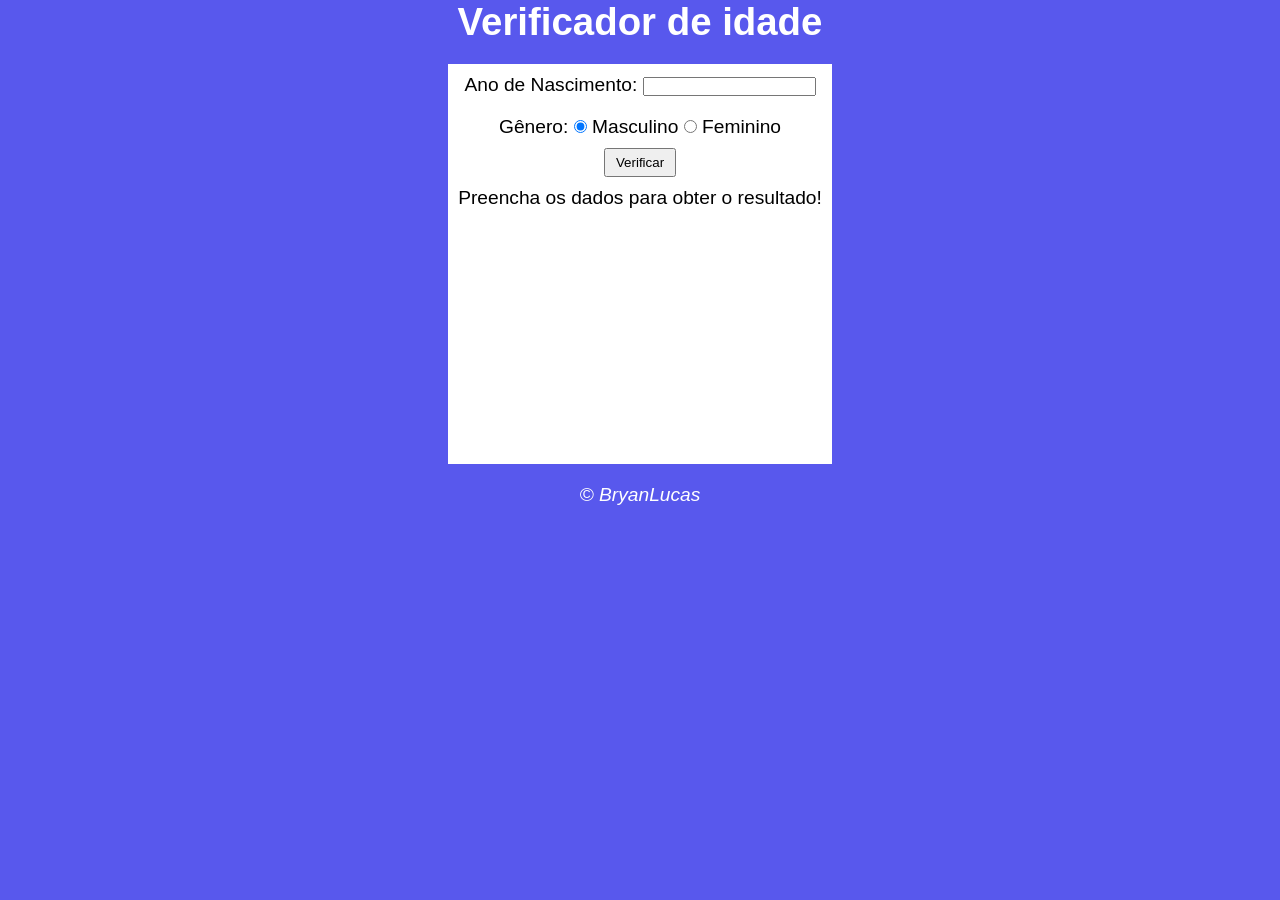
<file: desafio1/index.html>
<!doctype html>
<html lang="pt-br">
  <head>
    <meta charset="UTF-8" />
    <meta name="viewport" content="width=device-width, initial-scale=1.0" />
    <title>Verificador de idade</title>
    <link rel="stylesheet" href="style.css" />
  </head>
  <body>
    <h1>Verificador de idade</h1>
    <main>
      <form id="form">
        <div>
          <label for="nascimento">Ano de Nascimento: </label>
          <input type="number" name="nascimento" id="nascimento" />
        </div>

        <div>
          <label for="genero">Gênero:</label>
          <input type="radio" name="genero" id="masculino" checked /> 
          <label for="masculino">Masculino</label>
          <input type="radio" name="genero" id="feminino" />
          <label for="feminino">Feminino</label>
        </div>

        <button type="submit" id="verificar">Verificar</button>
      </form>
      <div id="resposta">
        <p>Preencha os dados para obter o resultado!</p>
      </div>
    </main>
    <footer>&copy; BryanLucas</footer>
    <script src="app.js"></script>
  </body>
</html>
</file>
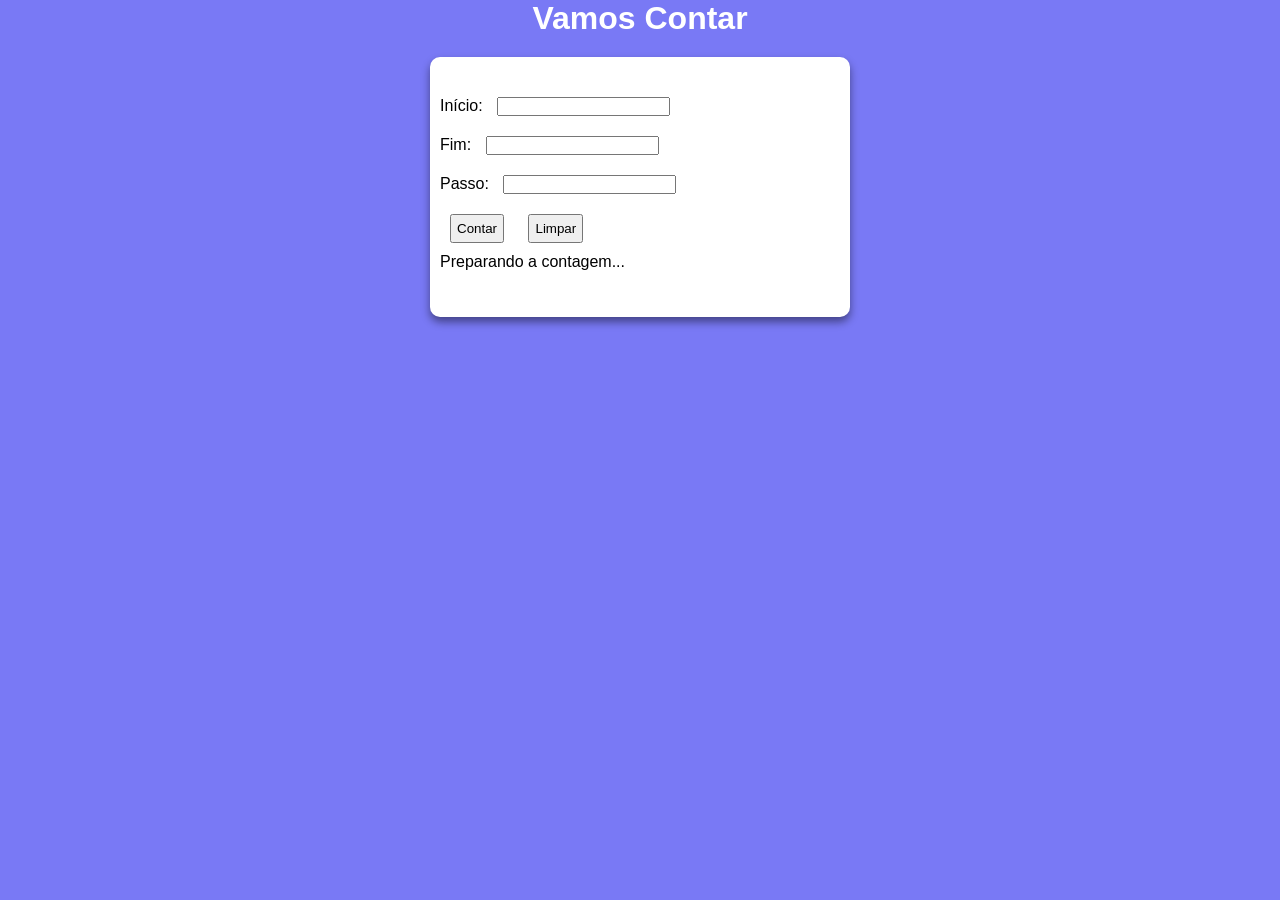
<file: ex3Contador/index.html>
<!doctype html>
<html lang="pt-br">
  <head>
    <meta charset="UTF-8" />
    <meta name="viewport" content="width=device-width, initial-scale=1.0" />
    <title>Document</title>
    <link rel="stylesheet" href="style.css" />
  </head>
  <body>
    <header> <h1>Vamos Contar</h1></header>
    <main>
        <form>
            <div>
                <label for="inicio">Início:</label>
                <input type="number" name="inicio" id="inicio" required>
            <div>

            <div>
                <label for="fim">Fim:</label>
                <input type="number" name="fim" id="fim" required>
            </div>
            
            <div>
                <label for="passo">Passo:</label>
                <input type="number" name="passo" id="passo" required>
            </div>

            <input type="submit" value="Contar" id="btnContar">
            <input type="reset" value="Limpar">
        </form>

        <p id="resultado">Preparando a contagem...</p>
    </main>
    <script src="app.js"></script>
  </body>
</html>
</file>
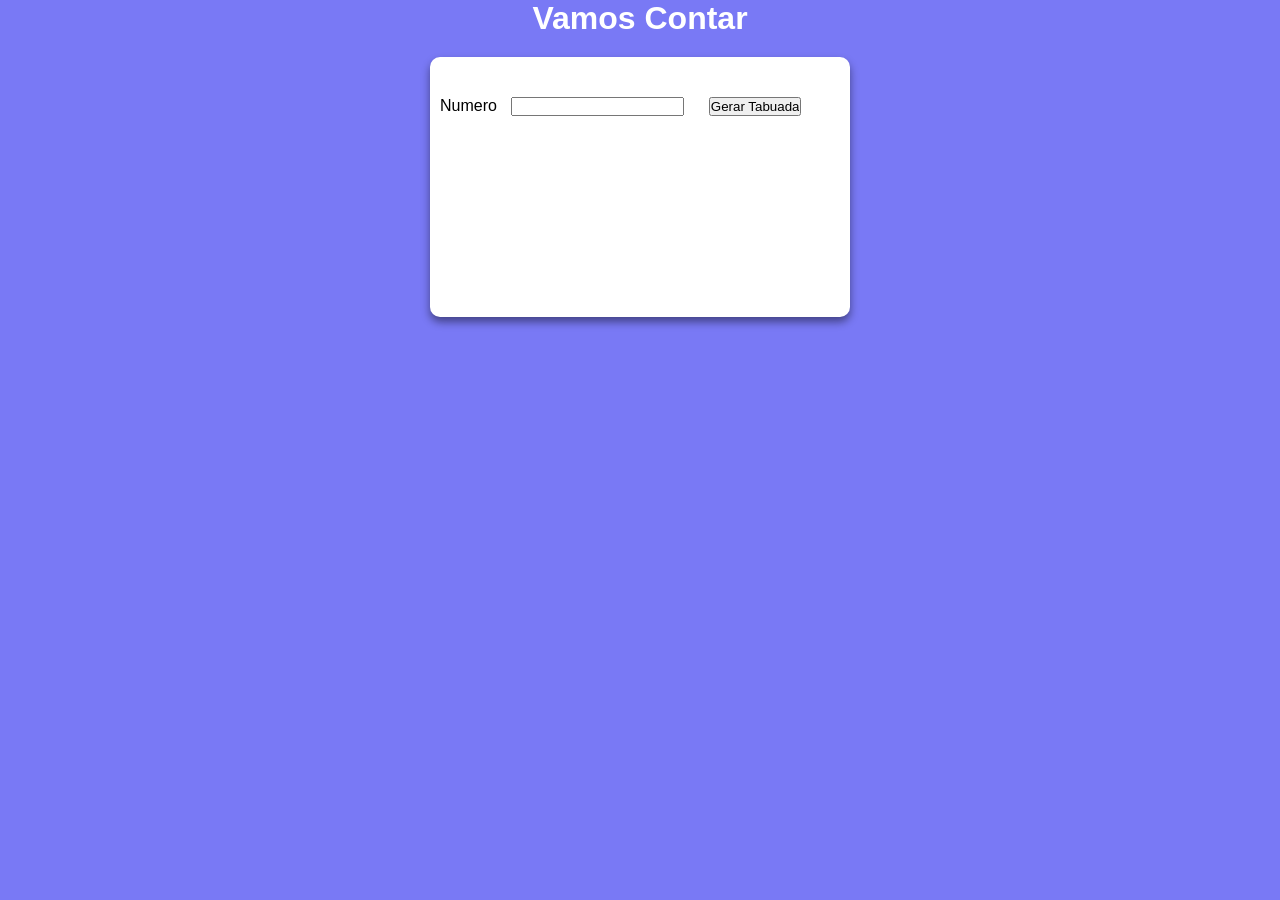
<file: ex4Tabuada/index.html>
<!doctype html>
<html lang="pt-br">
  <head>
    <meta charset="UTF-8" />
    <meta name="viewport" content="width=device-width, initial-scale=1.0" />
    <title>Document</title>
    <link rel="stylesheet" href="style.css" />
  </head>
  <body>
    <header><h1>Vamos Contar</h1></header>
    <main>
      <form>
        <label for="numero">Numero</label>
        <input type="number" name="numero" id="numero" required />

        <input type="button" value="Gerar Tabuada" id="btnGerar" />
        <ul id="tabuada"></ul>
      </form>
    </main>
    <script src="app.js"></script>
  </body>
</html>
</file>
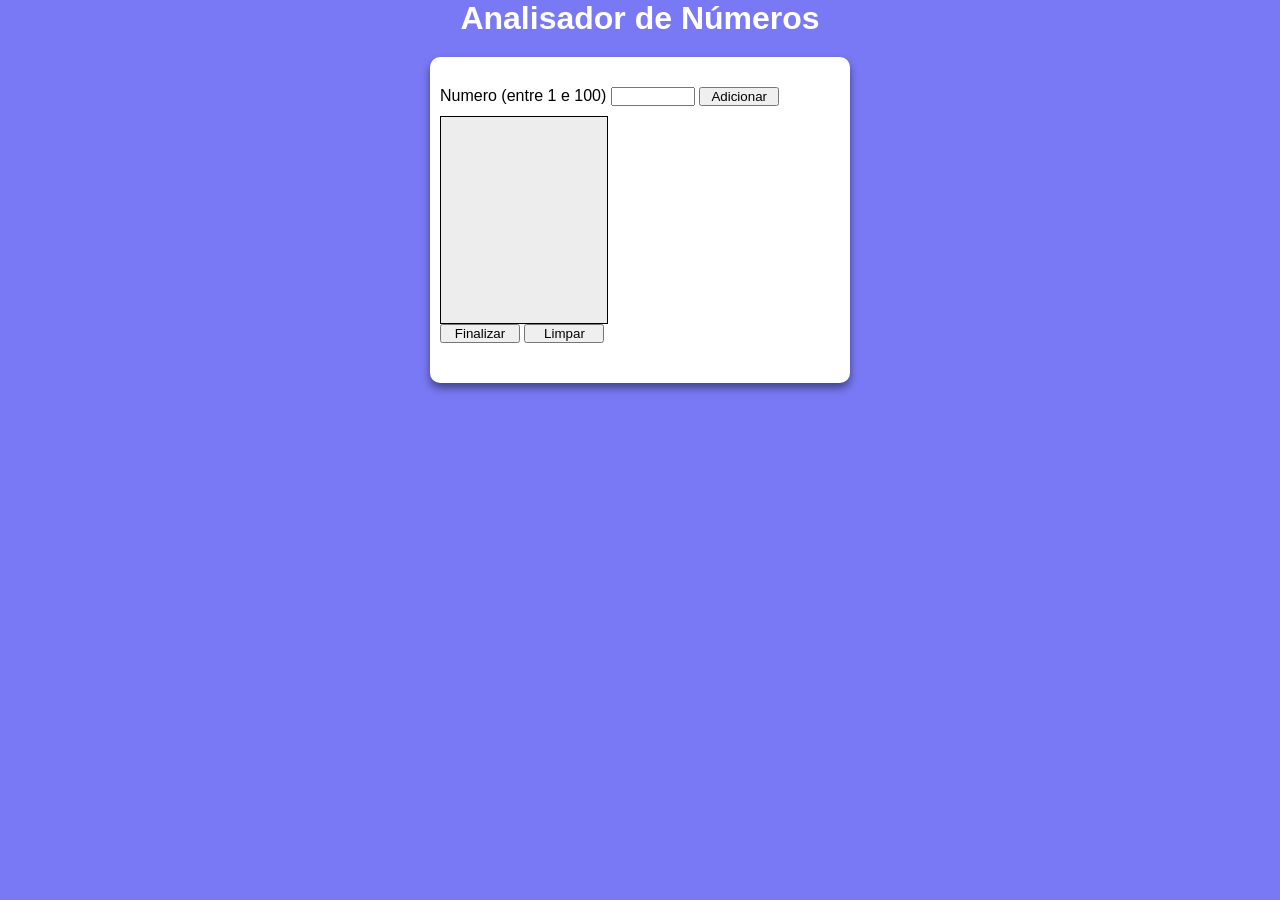
<file: exAnalizadorNum/index.html>
<!doctype html>
<html lang="pt-br">
  <head>
    <meta charset="UTF-8" />
    <meta name="viewport" content="width=device-width, initial-scale=1.0" />
    <title>Document</title>
    <link rel="stylesheet" href="style.css" />
  </head>
  <body>
    <header><h1>Analisador de Números</h1></header>
    <main>
      <form>
        <label for="numero">Numero (entre 1 e 100)</label>
        <input
          type="number"
          name="numero"
          id="numero"
          required
          min="1"
          max="100"
        />

        <input type="submit" value="Adicionar"/>
      </form>
      <ul id="lista"></ul>
      <input type="submit" value="Finalizar" id="btnFinalizar" />
      <input type="submit" value="Limpar" id="btnLimpar" />
      <div id="resultado"></div>
    </main>
    <script src="app.js"></script>
  </body>
</html>
</file>
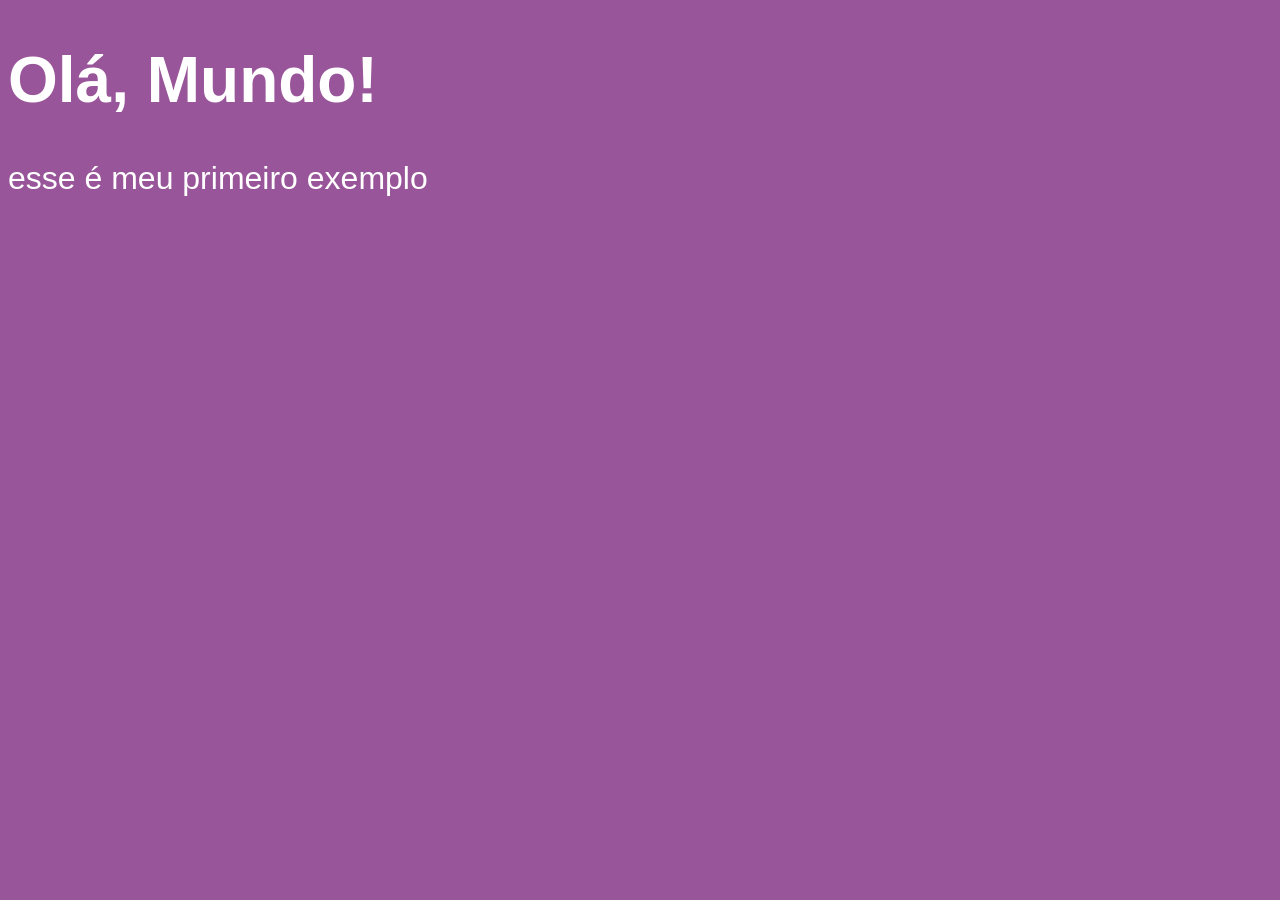
<file: aula01/ex01.html>
<!doctype html>
<html lang="pt-br">
  <head>
    <meta charset="UTF-8" />
    <meta name="viewport" content="width=device-width, initial-scale=1.0" />
    <title>Document</title>
    <style>
      body {
        font-family: Arial, Helvetica, sans-serif;
        font-size: 2em;
        color: white;
        background-color: #995599;
      }
    </style>
  </head>
  <body>
    <h1>Olá, Mundo!</h1>
    <p>esse é meu primeiro exemplo</p>

    <script>
      alert("Minha primeira mensagem!");
      confirm("Está gostando de JavaScript?");
      prompt("qual é seu nome?");
    </script>
  </body>
</html>
</file>
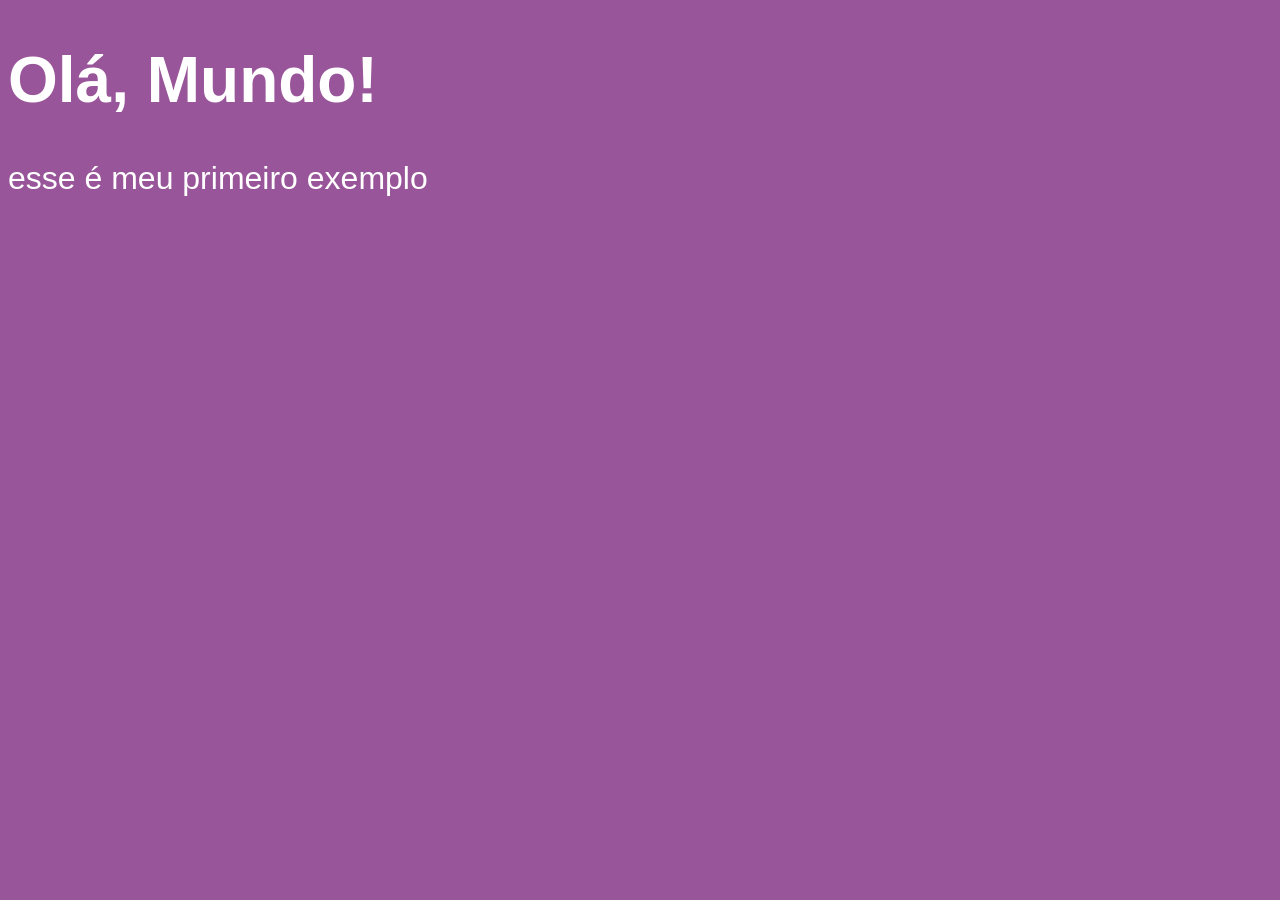
<file: aula02/ex01.html>
<!doctype html>
<html lang="pt-br">
  <head>
    <meta charset="UTF-8" />
    <meta name="viewport" content="width=device-width, initial-scale=1.0" />
    <title>Document</title>
    <style>
      body {
        font-family: Arial, Helvetica, sans-serif;
        font-size: 2em;
        color: white;
        background-color: #995599;
      }
    </style>
  </head>
  <body>
    <h1>Olá, Mundo!</h1>
    <p>esse é meu primeiro exemplo</p>

    <script>
     let nome = prompt("qual é seu nome?");
     alert("Seja bem-vindo " + nome + "!")
    </script>
  </body>
</html>
</file>
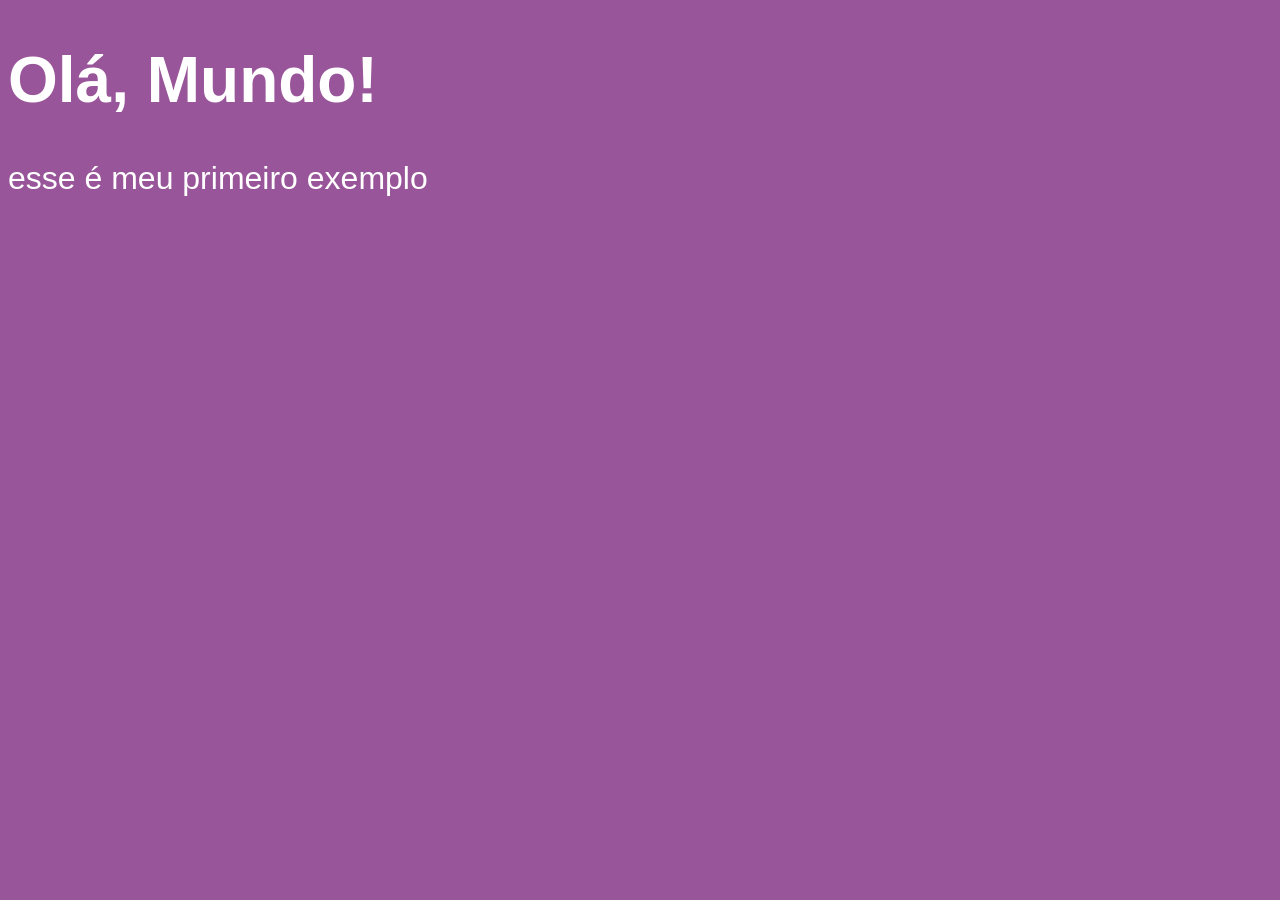
<file: aula02/ex02.html>
<!doctype html>
<html lang="pt-br">
  <head>
    <meta charset="UTF-8" />
    <meta name="viewport" content="width=device-width, initial-scale=1.0" />
    <title>Document</title>
    <style>
      body {
        font-family: Arial, Helvetica, sans-serif;
        font-size: 2em;
        color: white;
        background-color: #995599;
      }
    </style>
  </head>
  <body>
    <h1>Olá, Mundo!</h1>
    <p>esse é meu primeiro exemplo</p>

    <script>
      // (number + number) = Adição
      // (string + string) = Concatenação
      let n1 = Number(prompt("digite um numero:"));
      let n2 = Number(prompt("digite outro numero"));
      let soma = n1 + n2;

      alert(`A soma entre ${n1} e ${n2} é: ${soma}`)
    </script> 
  </body>
</html>
</file>
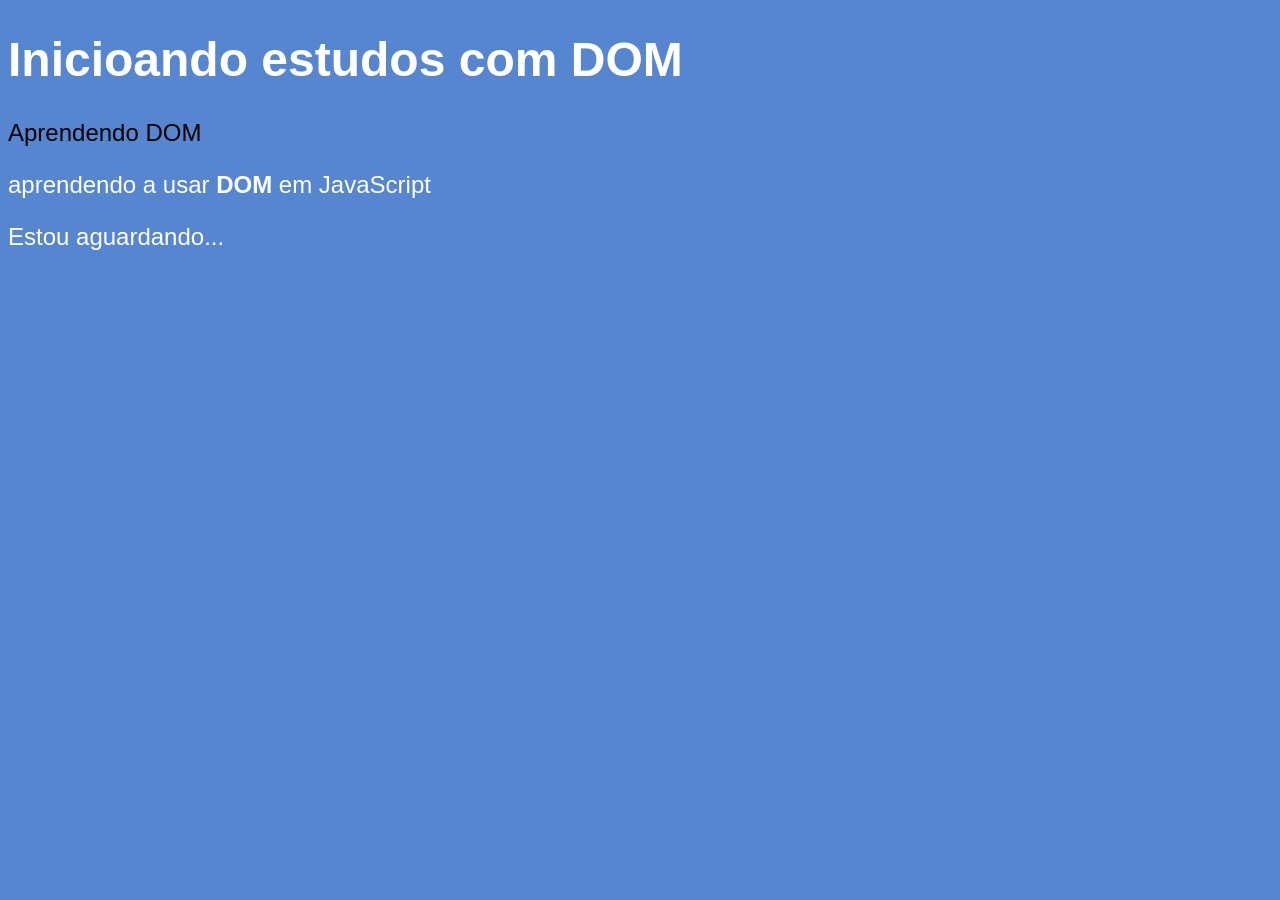
<file: aula09/ex04.html>
<!doctype html>
<html lang="pt-br">
  <head>
    <meta charset="UTF-8" />
    <meta name="viewport" content="width=device-width, initial-scale=1.0" />
    <title>Primeros testes com DOM</title>
    <style>
      body {
        background-color: #5786d0;
        color: white;
        font-family: Arial, Helvetica, sans-serif;
        font-size: 1.5em;
      }
    </style>
  </head>
  <body>
    <h1>Inicioando estudos com DOM</h1>
    <p>Aqui vai o resultado</p>

    <p>aprendendo a usar <strong>DOM</strong> em JavaScript</p>
    <div id="msg" class="msg" name="msg">Clique Aqui</div>

    <script>
      const p1 = document.getElementsByTagName("p")[0];
      p1.innerText = "Aprendendo DOM";
      p1.style.color = "black";

      //const div = document.getElementById('msg')
      //const div = document.getElementsByName("msg");
      //const div = document.getElementsByClassName('msg')
      const div = document.querySelector('div#msg')
      
      div.innerText = "Estou aguardando...";
    </script>
  </body>
</html>
</file>
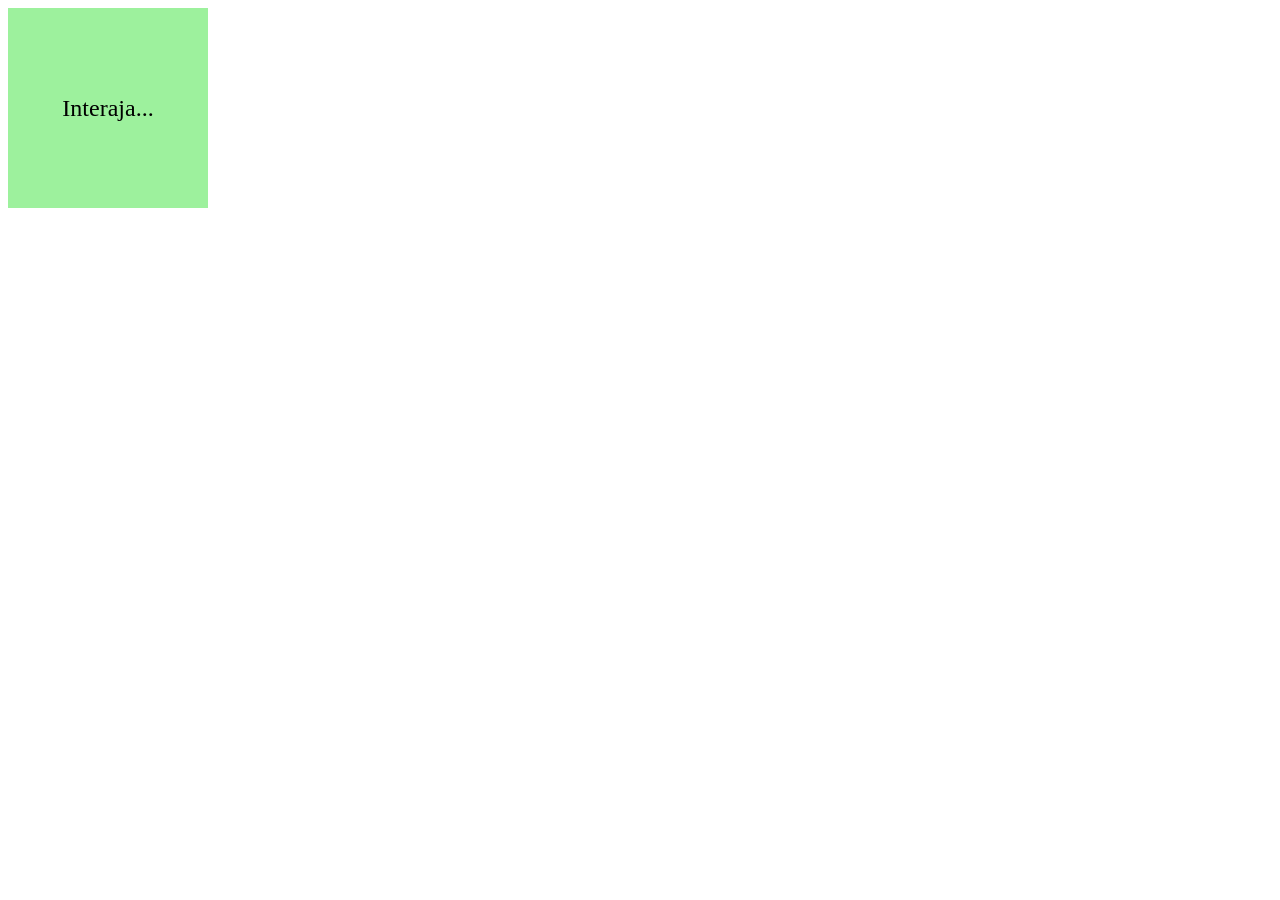
<file: aula10/ex05.html>
<!doctype html>
<html lang="pt-br">
  <head>
    <meta charset="UTF-8" />
    <meta name="viewport" content="width=device-width, initial-scale=1.0" />
    <title>eventos DOM</title>
    <style>
      #box {
        width: 200px;
        height: 200px;
        background-color: #9df19d;
        font-size: 1.5em;
        display: flex;
        align-items: center;
        justify-content: center;
      }
    </style>
  </head>
  <body>
    <div id="box">Interaja...</div>

    <script>
      const box = document.getElementById("box");

      function enter() {
        box.innerText = "Entrou!";
      }

      function left() {
        box.innerText = "Saiu!";
        box.style.background = '#9df19d'
      }

      function clicked() {
        box.innerText = "Clicou!";
        box.style.background = 'red'
      }

      box.addEventListener("mouseenter", enter);
      box.addEventListener("mouseleave", left);
      box.addEventListener("click", clicked);
    </script>
  </body>
</html>
</file>
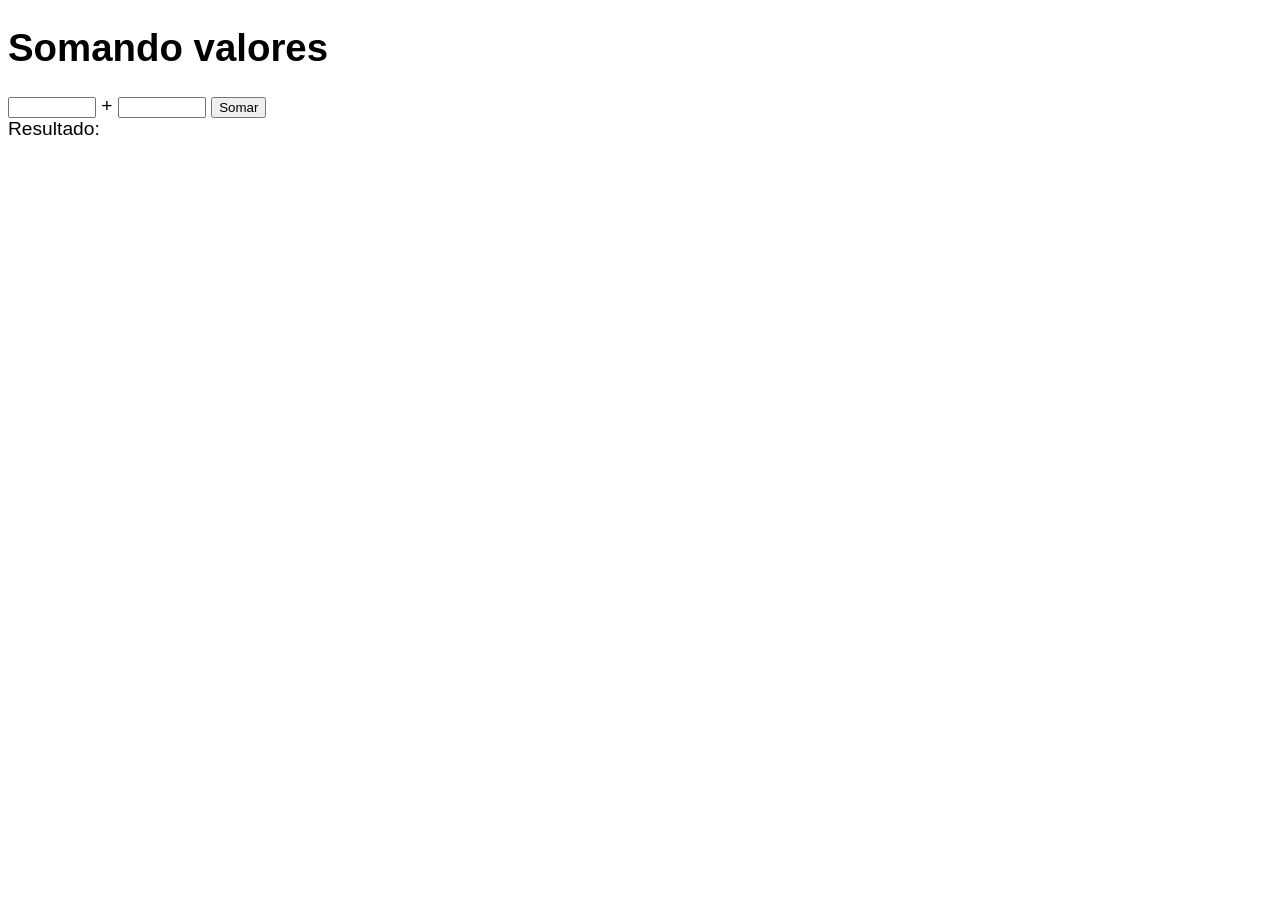
<file: aula10/ex06.html>
<!doctype html>
<html lang="pt-br">
  <head>
    <meta charset="UTF-8" />
    <meta name="viewport" content="width=device-width, initial-scale=1.0" />
    <title>Somando Numeros</title>
    <style>
        body{
            font: 1.2em arial;
        }

        input{
            width: 80px;
        }
    </style>
  </head>
  <body>
    <h1>Somando valores</h1>
    <input type="number" name="n1" id="n1" /> +
    <input type="number" name="n2" id="n2" />
    <button type="submit" id="somar">Somar</button>
    <div id="resultado">Resultado:</div>

    <script>
      const btnSomar = document.getElementById("somar");

      function somar() {
        const n1 = Number(document.getElementById("n1").value);
        const n2 = Number(document.getElementById("n2").value);
        const soma = n1 + n2;
        const resultado = document.getElementById("resultado");

        resultado.innerText = `Resultado: ${n1} + ${n2} = ${soma}`;
      }

      btnSomar.addEventListener("click", somar);
    </script>
  </body>
</html>
</file>
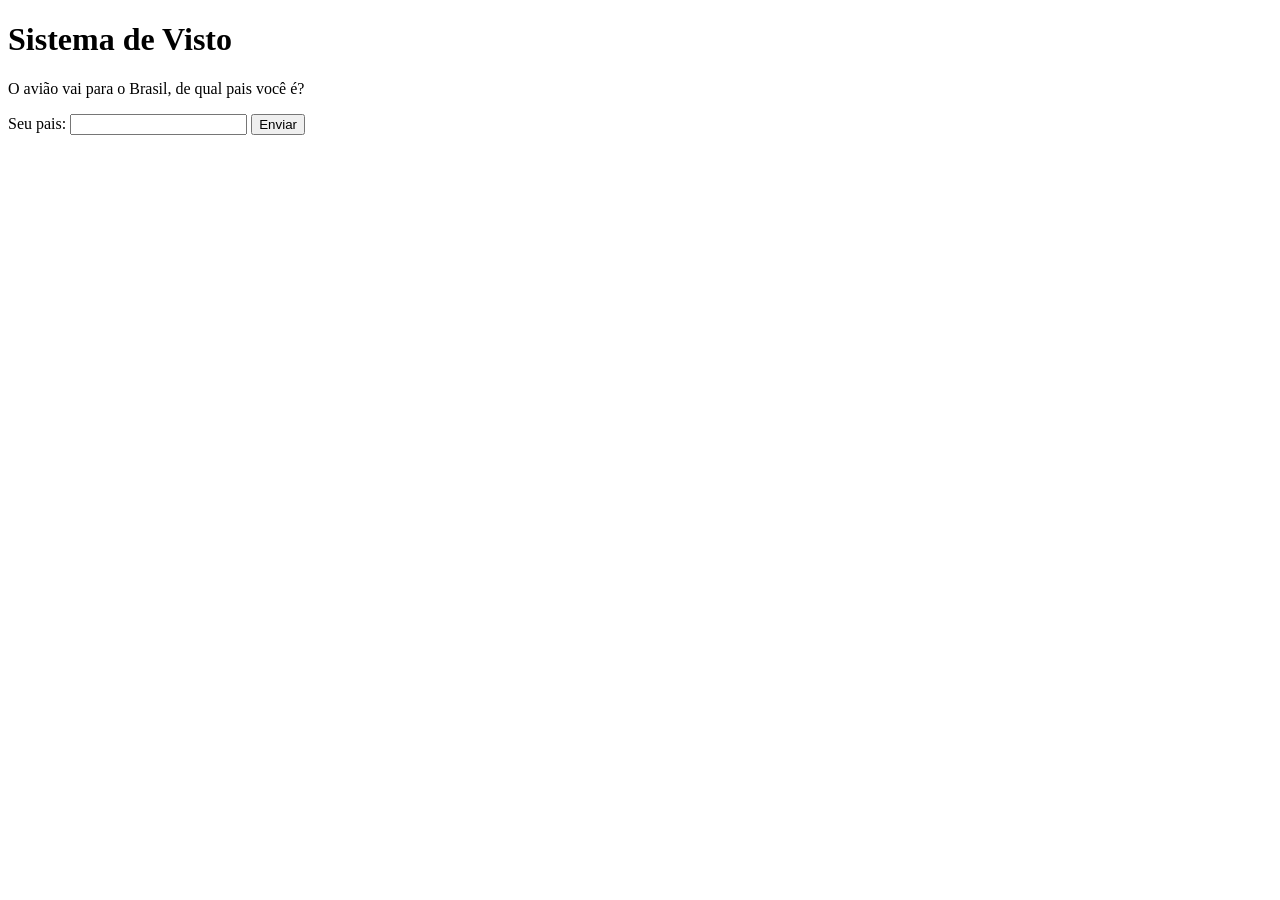
<file: aula11/ex09.html>
<!doctype html>
<html lang="pt-br">
  <head>
    <meta charset="UTF-8" />
    <meta name="viewport" content="width=device-width, initial-scale=1.0" />
    <title>Aeroporto</title>
  </head>
  <body>
    <h1>Sistema de Visto</h1>
    <p>O avião vai para o Brasil, de qual pais você é?</p>
    <label for="pais">Seu pais: </label>
    <input type="text" id="pais" />
    <button type="submit" id="enviar">Enviar</button>
    <p id="res"></p>

    <script>
      const enviarBtn = document.getElementById("enviar");

      function verificarPais() {
        const pais = document.getElementById("pais").value;
        const res = document.getElementById("res");

        if (pais == 'Brasil' || pais == 'brasil') {
          res.innerText = "Brasileiro não precisa de visto para o Brasil";
        } else {
          res.innerText = `Nacionalidade de ${pais} precisa de visto para o Brasil`;
        }
      }

      enviarBtn.addEventListener("click", verificarPais);
    </script>
  </body>
</html>
</file>
<file: desafio1/style.css>
* {
  padding: 0;
  margin: 0;
  font-family: Arial, Helvetica, sans-serif;
}

body {
  background-color: #5858ed;
  text-align: center;
  font-size: 1.2em;
}

h1 {
  color: white;
}

main {
  margin: 20px auto;
  height: 400px;
  width: 30vw;
  background-color: white;
}

div { 
  padding: 10px 0;
}

button {
  padding: 5px 10px;
}

div p{
  padding-bottom: 10px;
}

div img {
  width: 200px;
  height: 200px ;
  border-radius: 50%;
}

footer {
  color: white;
  font-style: italic;
}
</file>
<file: ex3Contador/style.css>
*{
    padding: 0;
    margin: 0;
    font-family: Arial, Helvetica, sans-serif;
}

body{
    background-color: #7979f5;
}

h1{
    color: white;
    text-align: center;
}

main{
    background-color: white;
    width: 400px;
    min-height: 200px;
    border-radius: 10px;
    margin: 20px auto;
    padding: 30px 10px;
    box-shadow: 0px 5px 8px rgba(0, 0, 0, 0.449);
}

input{
    margin: 10px;
}

input[type="reset"],[type="submit"] {
    padding: 5px;
}
</file>
<file: ex4Tabuada/style.css>
*{
    padding: 0;
    margin: 0;
    font-family: Arial, Helvetica, sans-serif;
}

body{
    background-color: #7979f5;
}

h1{
    color: white;
    text-align: center;
}

main{
    background-color: white;
    width: 400px;
    min-height: 200px;
    border-radius: 10px;
    margin: 20px auto;
    padding: 30px 10px;
    box-shadow: 0px 5px 8px rgba(0, 0, 0, 0.449);
}

input{
    margin: 10px;
}

ul{
    list-style: none;
}
</file>
<file: exAnalizadorNum/style.css>
*{
    padding: 0;
    margin: 0;
    font-family: Arial, Helvetica, sans-serif;
}

body{
    background-color: #7979f5;
}

h1{
    color: white;
    text-align: center;
}

main{
    background-color: white;
    width: 400px;
    min-height: 200px;
    border-radius: 10px;
    margin: 20px auto;
    padding: 30px 10px;
    box-shadow: 0px 5px 8px rgba(0, 0, 0, 0.449);
}

input{
    width: 80px;
    margin-bottom:10px;
}

ul{
    background-color: #ededed;
    width: 160px;
    height: 200px;
    overflow-y: auto;
    padding: 3px;
    list-style: none;
    
    border: 1px solid black;
}

#resultado p{
    padding: 5px 0px;
}
</file>
